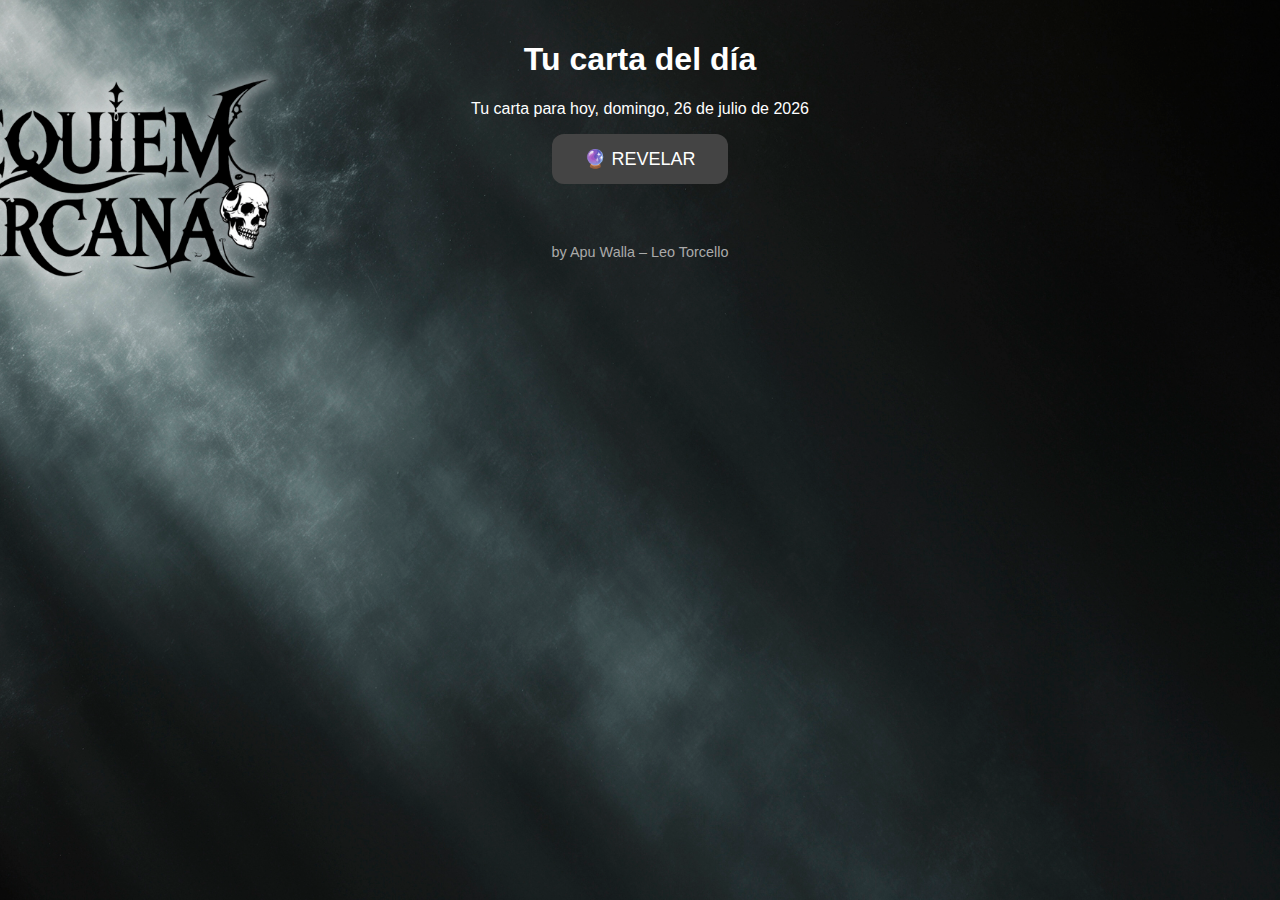
<file: index.html>
<!DOCTYPE html>
<html lang="es">
<head>
  <meta charset="UTF-8" />
  <meta name="viewport" content="width=device-width, initial-scale=1.0">
  <title>Carta del Día</title>
  <style>
    html, body {
      margin: 0;
      padding: 0;
      height: 100%;
      background: url('background.jpg') no-repeat center center fixed;
      background-color: transparent;
      background-size: cover;
      font-family: 'Segoe UI', sans-serif;
      color: white;
      text-align: center;
    }
    main {
      position: relative;
      z-index: 1;
      padding: 20px;
    }
    button {
      padding: 14px 32px;
      font-size: 18px;
      border: none;
      border-radius: 12px;
      background: #444;
      color: white;
      cursor: pointer;
      margin-bottom: 30px;
      transition: background 0.3s ease;
    }
    button:hover {
      background: #666;
    }
    .card {
      display: none;
    }
    iframe {
      border: none;
      border-radius: 12px;
      max-width: 100%;
      box-shadow: 0 0 20px rgba(255, 255, 255, 0.15);
    }
    .iframe-vertical {
      width: 300px;
      height: 500px;
    }
    .iframe-horizontal {
      width: 560px;
      height: 315px;
    }
    footer {
      margin-top: 30px;
      font-size: 0.9em;
      color: #aaa;
    }
    #mensaje {
      max-width: 700px;
      margin: 30px auto;
      padding: 0 10px;
    }
    #logo-mobile {
      display: none;
    }
    @media (max-width: 600px) {
      body {
        background: url('background2.jpg') no-repeat center center fixed;
        background-size: cover;
      }
      .iframe-vertical {
        width: 100%;
        aspect-ratio: 9/16;
        height: auto;
      }
      .iframe-horizontal {
        width: 100%;
        aspect-ratio: 16/9;
        height: auto;
      }
      #mensaje {
        font-size: 0.95em;
      }
      #logo-mobile {
        display: block;
        margin: 100px auto 0 auto;
        max-width: 320px;
        opacity: 0.6;
      }
    }
  </style>
</head>
<body>
  <main>
    <h1>Tu carta del día</h1>
    <p id="fecha"></p>
    <button id="revelarBtn" onclick="revelarCarta()">🔮 REVELAR</button>
    <div class="card" id="card">
      <h2 id="tituloCarta"></h2>
      <iframe id="animacion" allow="autoplay; encrypted-media" allowfullscreen></iframe>
      <p id="mensaje"></p>
    </div>
    <footer>by Apu Walla – Leo Torcello</footer>
    <img src="logo.png" id="logo-mobile" alt="logo" />
  </main>

  <script>
    const arcanosMayores = [
      "El Loco", "El Mago", "La Sacerdotisa", "La Emperatriz", "El Emperador", "El Hierofante", "Los Enamorados",
      "El Carro", "La Fuerza", "El Ermitaño", "La Rueda de la Fortuna", "La Justicia", "El Colgado", "La Muerte",
      "La Templanza", "El Diablo", "La Torre", "La Estrella", "La Luna", "El Sol", "El Juicio", "El Mundo"
    ];

    function esMobile() {
      return window.matchMedia("(max-width: 600px)").matches;
    }

    async function getCartaRandom() {
      const res = await fetch('data.json');
      const data = await res.json();
      const randomIndex = Math.floor(Math.random() * data.length);
      return data[randomIndex];
    }

    function revelarCarta() {
      const hoy = new Date().toLocaleDateString("es-AR");
      const yaMostrada = localStorage.getItem("cartaMostradaFecha");

      if (yaMostrada === hoy) {
        const dataGuardada = localStorage.getItem("cartaMostradaData");

        if (esMobile() && dataGuardada) {
          const carta = JSON.parse(dataGuardada);
          mostrarCarta(carta);
          return;
        } else if (!esMobile()) {
          alert("Ya recibiste tu carta del día. Volvé mañana 🌞");
          return;
        }
      }

      getCartaRandom().then(carta => {
        localStorage.setItem("cartaMostradaFecha", hoy);
        localStorage.setItem("cartaMostradaData", JSON.stringify(carta));
        mostrarCarta(carta);
      });
    }

    function mostrarCarta(carta) {
      document.getElementById("revelarBtn").style.display = "none";
      document.querySelector("h1").style.display = "none";
      document.getElementById("fecha").style.display = "none";

      document.getElementById("tituloCarta").innerText = carta.Carta;
      document.getElementById("mensaje").innerText = carta["Mensaje del día"];
      const iframe = document.getElementById("animacion");
      const id = carta.Animation_URL.split("/embed/")[1].split("?")[0];
      iframe.src = `https://www.youtube.com/embed/${id}?autoplay=1&mute=1&loop=1&enablejsapi=1&playlist=${id}&controls=0&modestbranding=1&rel=0`;
      iframe.classList.remove("iframe-vertical", "iframe-horizontal");

      if (arcanosMayores.includes(carta.Carta)) {
        iframe.classList.add("iframe-horizontal");
      } else {
        iframe.classList.add("iframe-vertical");
        setTimeout(() => {
          window.scrollBy({ top: 100, behavior: 'smooth' });
        }, 1800);
      }

      document.getElementById("card").style.display = "block";
    }

    window.onload = function () {
      const fecha = new Date();
      document.getElementById("fecha").innerText = "Tu carta para hoy, " +
        fecha.toLocaleDateString("es-AR", { weekday:'long', year: 'numeric', month: 'long', day: 'numeric' });
    };
  </script>
</body>
</html>
</file>
